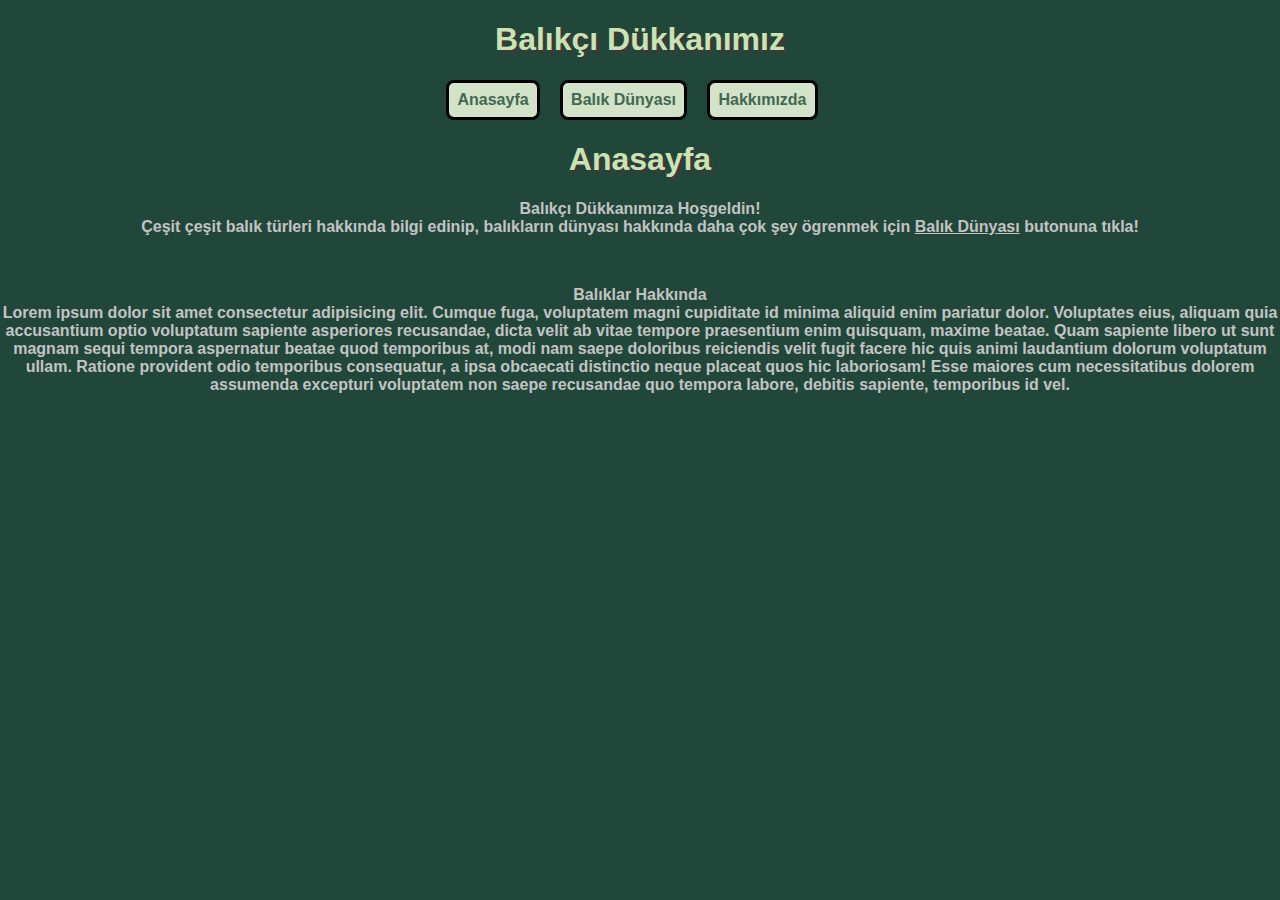
<file: index.html>
<!DOCTYPE html>
<html lang="en">
<head>
    <meta charset="UTF-8">
    <meta name="viewport" content="width=device-width, initial-scale=1.0">
    <title>Balıkçı Dükkanımız</title>
    <link rel="stylesheet" type="text/css" href="index.css">
</head>
<body>
    <!--Navbar Start-->
    <head>
        <h1 class="NavBarHeader">Balıkçı Dükkanımız</h1>
        <nav>
            <a class="NavBarSects" href="index.html">Anasayfa</a>
            <a class="NavBarSects" href="products.html">Balık Dünyası</a>
            <a class="NavBarSects" href="AboutUs.html">Hakkımızda</a>
        </nav>
    </head>
    <!--Navbar End-->

    <!--Content Start-->
    <h1 class="ContentHeader">Anasayfa</h1>
    <article>
       <section>
        <p class="Content-P">Balıkçı Dükkanımıza Hoşgeldin!<br>Çeşit çeşit balık türleri hakkında bilgi edinip,
        balıkların dünyası hakkında daha çok şey ögrenmek için <a style="color:rgb(195, 195, 195);" href="products.html">Balık Dünyası</a> butonuna tıkla!</p>
       </section>
       <br>
       <section>
        <p class="Content-P">Balıklar Hakkında<br>Lorem ipsum dolor sit amet consectetur adipisicing elit. Cumque fuga, voluptatem magni cupiditate id minima aliquid enim pariatur dolor. Voluptates eius, aliquam quia accusantium optio voluptatum sapiente asperiores recusandae, dicta velit ab vitae tempore praesentium enim quisquam, maxime beatae. Quam sapiente libero ut sunt magnam sequi tempora aspernatur beatae quod temporibus at, modi nam saepe doloribus reiciendis velit fugit facere hic quis animi laudantium dolorum voluptatum ullam. Ratione provident odio temporibus consequatur, a ipsa obcaecati distinctio neque placeat quos hic laboriosam! Esse maiores cum necessitatibus dolorem assumenda excepturi voluptatem non saepe recusandae quo tempora labore, debitis sapiente, temporibus id vel.</p>
       </section>
    </article>
    <!--Content End-->

    <!--Footer Start-->
    <!--Footer End-->
</body>
</html>
</file>
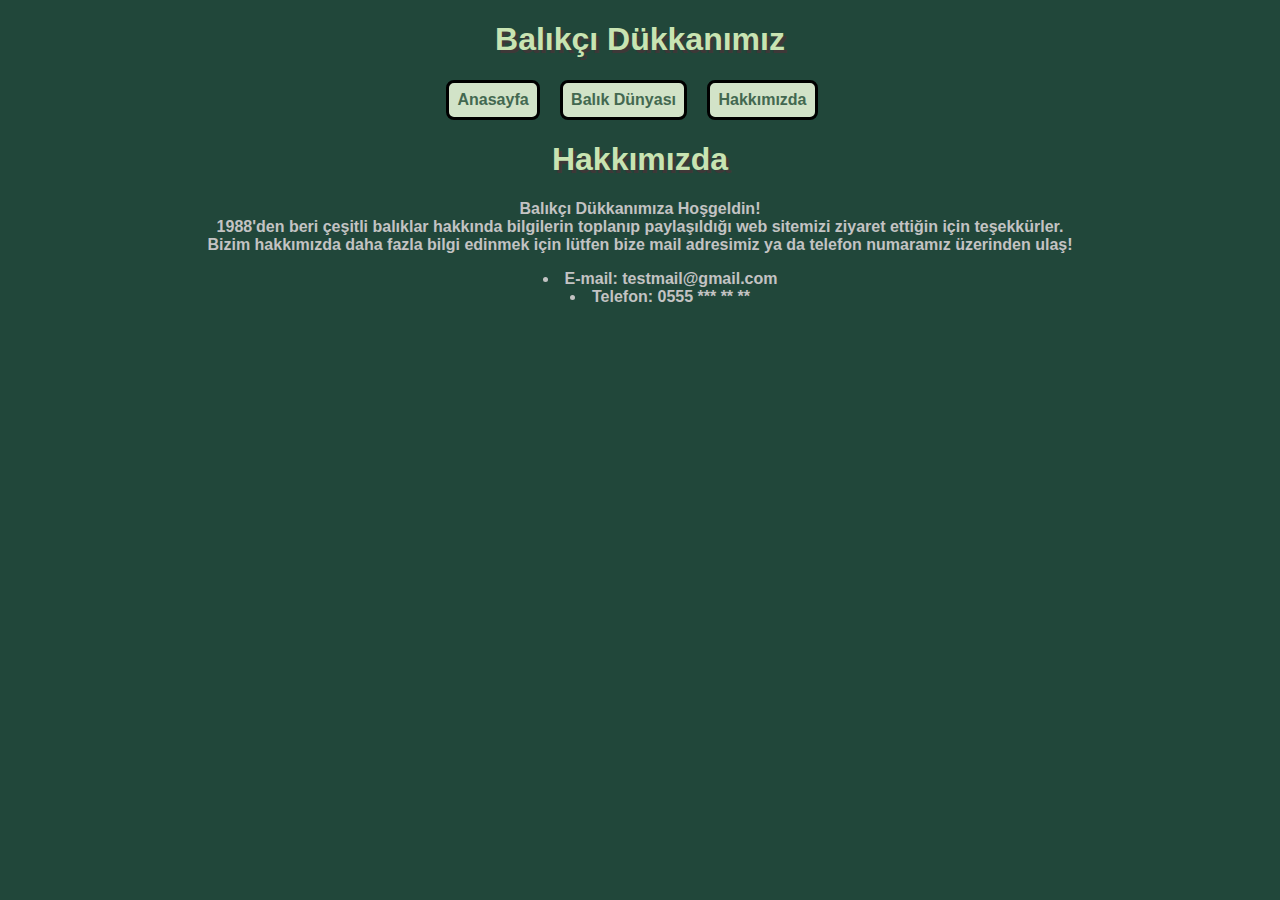
<file: AboutUs.html>
<!DOCTYPE html>
<html lang="en">

<head>
    <meta charset="UTF-8">
    <meta name="viewport" content="width=device-width, initial-scale=1.0">
    <title>Balıkçı Dükkanımız</title>
    <link rel="stylesheet" type="text/css" href="index.css">
</head>

<body>
    <!--Navbar Start-->

    <head>
        <h1 class="NavBarHeader">Balıkçı Dükkanımız</h1>
        <nav>
            <a class="NavBarSects" href="index.html">Anasayfa</a>
            <a class="NavBarSects" href="products.html">Balık Dünyası</a>
            <a class="NavBarSects" href="AboutUs.html">Hakkımızda</a>
        </nav>
    </head>
    <!--Navbar End-->

    <!--Content Start-->
    <h1 class="ContentHeader">Hakkımızda</h1>
    <article>
        <section>
            <p class="Content-P">Balıkçı Dükkanımıza Hoşgeldin!<br> 1988'den beri çeşitli balıklar hakkında bilgilerin
                toplanıp paylaşıldığı web sitemizi ziyaret ettiğin için teşekkürler.
                <br> Bizim hakkımızda daha fazla bilgi edinmek için lütfen bize mail adresimiz ya da telefon numaramız
                üzerinden ulaş!
            </p>
            <ul class="Content-P"> 
                <li>E-mail: testmail@gmail.com</li>
                <li>Telefon: 0555 *** ** **</li>
            </ul>
        </section>
    </article>
    <!--Content End-->

    <!--Footer Start-->
    <!--Footer End-->
</body>

</html>
</file>
<file: index.css>
body{
    margin: 0;
    padding: 0;
    background-color: #21473a;
    text-align: center;
    font-family: 'Trebuchet MS', 'Lucida Sans Unicode', 'Lucida Grande', 'Lucida Sans', Arial, sans-serif;
}

/*---- NAVBAR SECTION START---- */
.NavBarHeader{
    color:#C8E4B2;
    text-shadow: 3px 3px #3e3838; /*Gölgelendirme*/
}

.NavBarSects{
    display: flex inline;
    flex-direction: row;
    margin-right: 1em;
    text-decoration: none; /* linklerden underline silmece */
    padding:8px;
    border: 3px solid black;
    border-radius: 8px;
    background-color: #D2E3C8;
    font-weight: bold;
    color: #436850;

}   

.NavBarSects a:last-child {
    margin-right: 0;
}
/*---- NAVBAR SECTION END---- */

/* CONTENT SECTION START*/
.ContentHeader{
    color:#C8E4B2;
    text-shadow: 3px 3px #3e3838; /*Gölgelendirme*/
}
.Content-P{
    color:rgb(195, 195, 195);
    font-weight: bold;
    list-style-position: inside;
}
/* CONTENT SECTION END*/

/*BALIK DUNYASI SECTION START*/
.FishieImg{
    display: block;
    margin-left: auto; /* ikisi birlikte kullanılınca ortalama yapıyor*/
    margin-right: auto;
    border: #21473a solid 5px;
    border-radius: 10px;
    width:300px;
    height: 200px;
}
</file>
